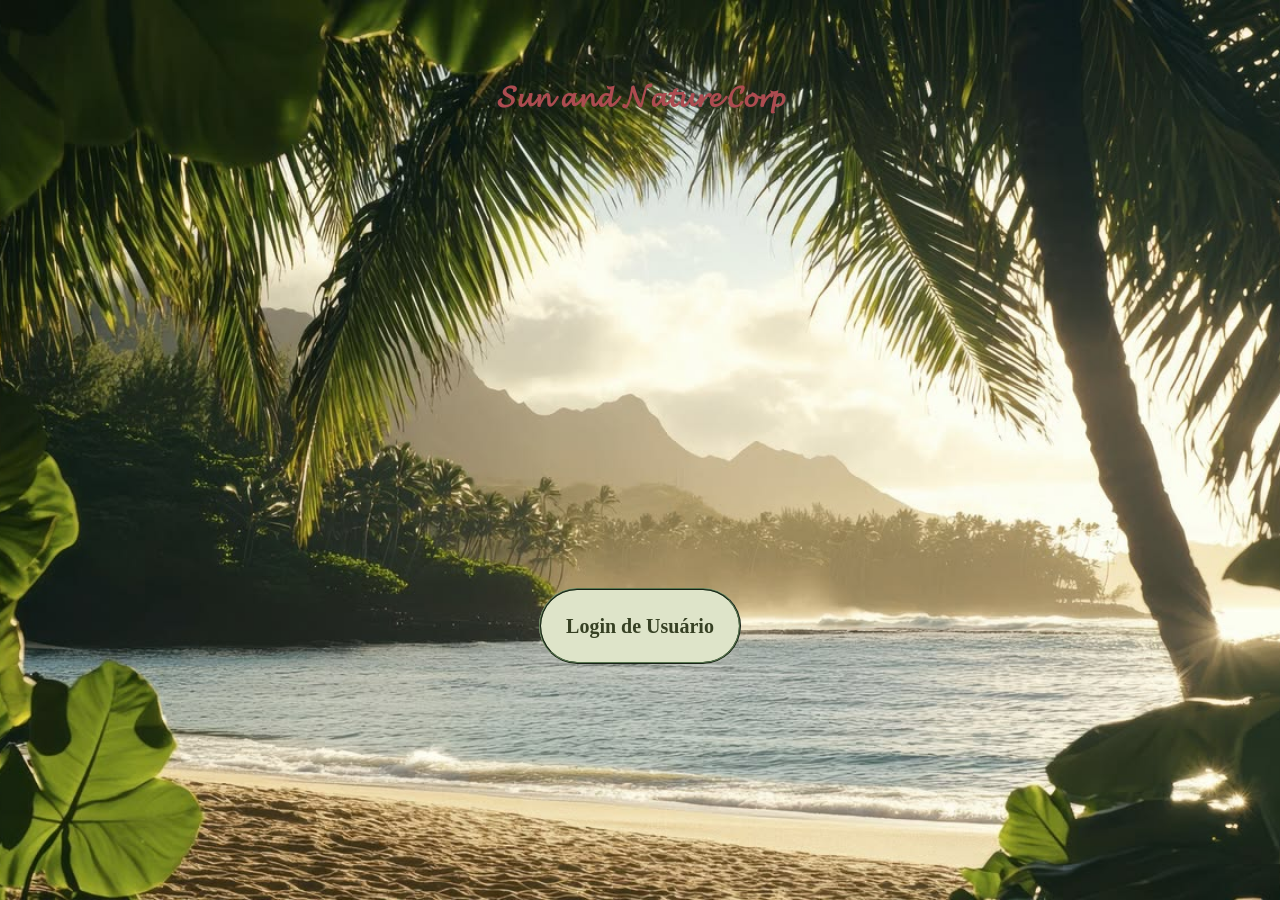
<file: templates/index.html>
<!DOCTYPE html>
<html lang="en">
<head>
    <meta charset="UTF-8">
    <title>Sun and Nature</title>
    <link rel="stylesheet" href="../static/style.css">
</head>
<body>
    <div class="body">
        <div class="titulo">
            <h2> 𝓢𝓾𝓷 𝓪𝓷𝓭 𝓝𝓪𝓽𝓾𝓻𝓮 𝓒𝓸𝓻𝓹 </h2>
        </div>
        <div class="fundo">
            <div class="index">
                <a href="{{ url_for('login') }}">Login de Usuário</a>
            </div>
        </div>
    </div>
</body>
</html>
</file>
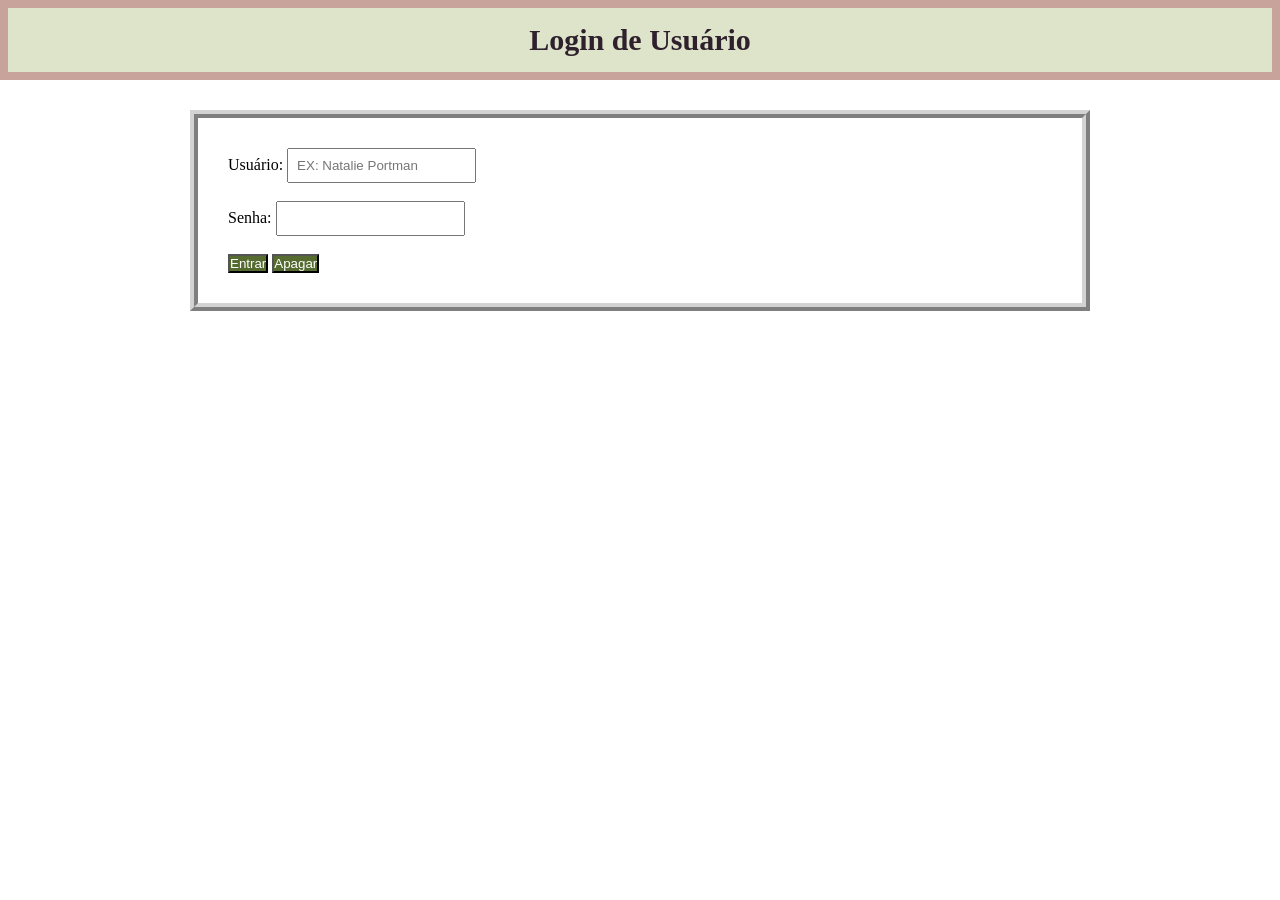
<file: templates/login.html>
<!DOCTYPE html>
<html lang="en">
<head>
    <meta charset="UTF-8">
    <title>Sun and Nature</title>
    <link rel="stylesheet" href="../static/style.css">
</head>
<body>
<div class="cabeçalho">
    <h2> Login de Usuário </h2>
</div>
<div class="conteudo">
<form action="{{url_for('login')}}" method="post">
    <label> Usuário: </label>
    <input type="text" name="username" placeholder="EX: Natalie Portman" style="padding: 8px" required>
    <br>
    <br>
    <label> Senha: </label>
    <input type="password" name="password" style="padding: 8px" required>
    <br>
    <br>
    <button type="submit" style="color: white; background-color: darkolivegreen">
        Entrar
    </button>
    <button type="reset" style="color: white; background-color: darkolivegreen">
        Apagar
    </button>
</form>
</div>
</body>
</html>
</file>
<file: static/style.css>
*{
    box-sizing: border-box;
    margin: 0;
    padding: 0;
}
.body {
    height: 100vh;
    background-image: url("/static/beach.jpg");
    background-repeat: no-repeat;
    background-position: center;
    background-size: cover;
    padding-top: 40px;
}
.fundo{
    margin-top: 500px;
    display: flex;
    flex-direction: column;
    justify-content: flex-end;
    align-items: center;
    max-height: 100vh;
}

.titulo{
    display: flex;
    flex-direction: column;
    justify-content: center;
    align-items: center;
    min-height: auto;
    padding-top: 40px;
    font-size: 20px;
    color: #ad4c51;
}

.index a {
    width: 200px;
    height: auto;
    padding: 25px;
    font-size: 20px;
    background: #dee4c9;
    text-decoration: none;
    color: #364023;
    border-radius: 40px;
    border: 2px ridge #56764d;
    font-weight: bolder;
}

.index a:hover{
    color: #82a378;
}


.conteudo{
    padding: 30px;
    max-width: 900px;
    margin: 0 auto;
    background: #ffffff;
    margin-top: 30px;
    display: flex;
    flex-direction: column;
    flex-wrap: wrap;
    border: 8px ridge lightgray;
}

.cabeçalho{
    background-color: #dee4c9;
    color: #2e212d;
    padding: 15px 30px;
    border: 8px solid #c7a39b;
    text-align: center;
    font-size: 20px;
}

.aviso{
    width: auto;
    height: auto;
    background: #dee4c9;
    padding: 20px;
    margin: 10px 10px;
    border: 8px ridge #56764d;
    display: flex;
    flex-direction: column;
    justify-content: center;
    align-items: center;
}

h3{
        background-color: #6a823e;
        margin-block: 0.1px;
        border: 6px solid #e6b1c4;
        color: rgb(181 1 1 / 0);
        width: 100%;
        height: auto;
        text-align: center;
        display: flex;
        align-content: baseline;
        justify-content: center;
}

.navegador a {
        color: #efd4ee;
        text-decoration: none;
        margin-right: 20px;
        font-weight: bold;

}

body{
    background-image: url("https://i.pinimg.com/1200x/be/5a/82/be5a82451f530f515c934a9a9b7667b8.jpg");
    background-repeat: no-repeat;
    background-size: cover;
}

.aviso h3{
    color: #e6b1c4;
}
</file>
